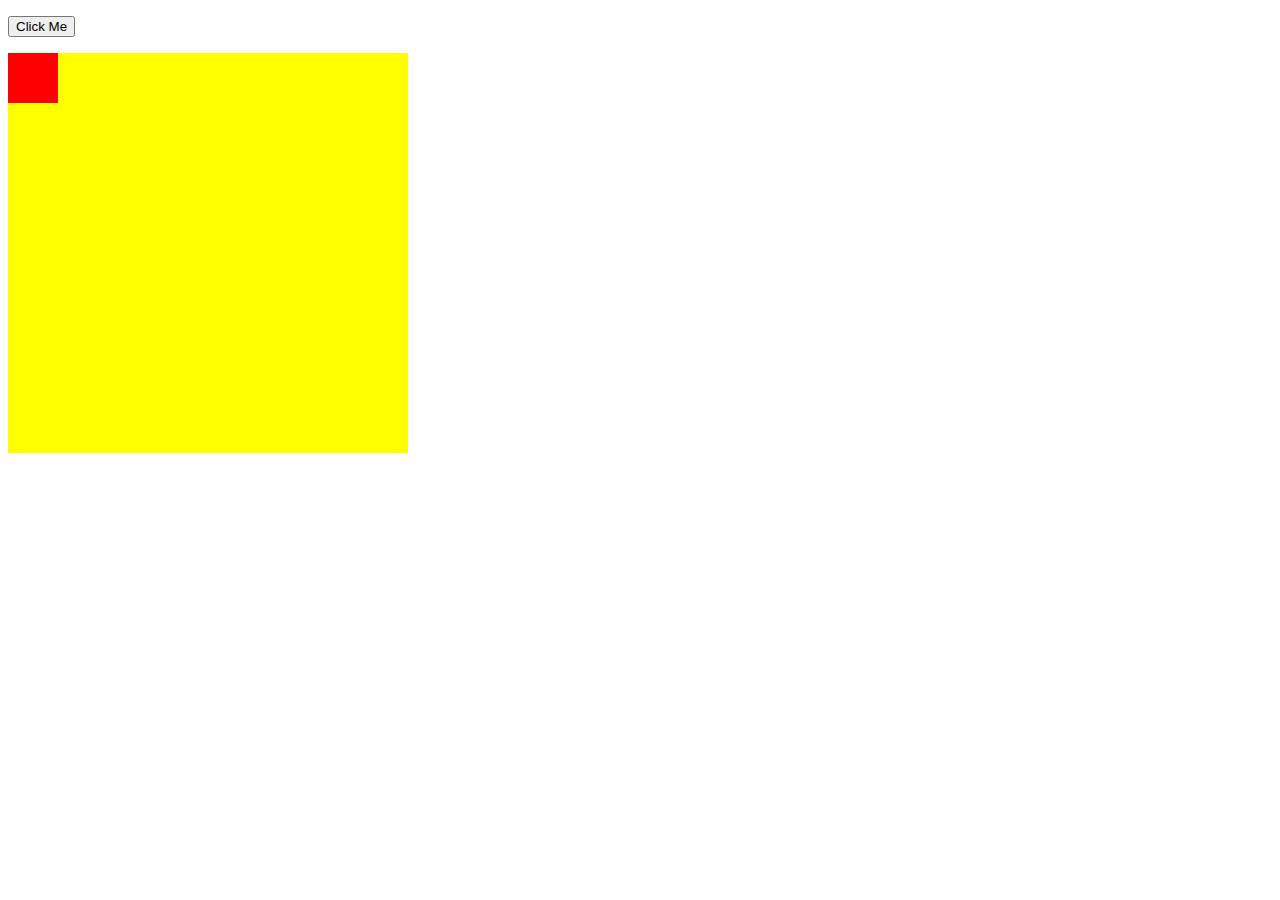
<file: position.html>
<!DOCTYPE html>
<html>
<style>
#myContainer {
  width: 400px;
  height: 400px;
  position: relative;
  background: yellow;
}
#myAnimation {
  width: 50px;
  height: 50px;
  position: absolute;
  background-color: red;
}
</style>
<body>

<p>
<button class="btn">Click Me</button> 
</p>

<div id ="myContainer">
<div id ="myAnimation"></div>
</div>

<script src="assets/scripts/animation.js">



</script>

</body>
</html>
</file>
